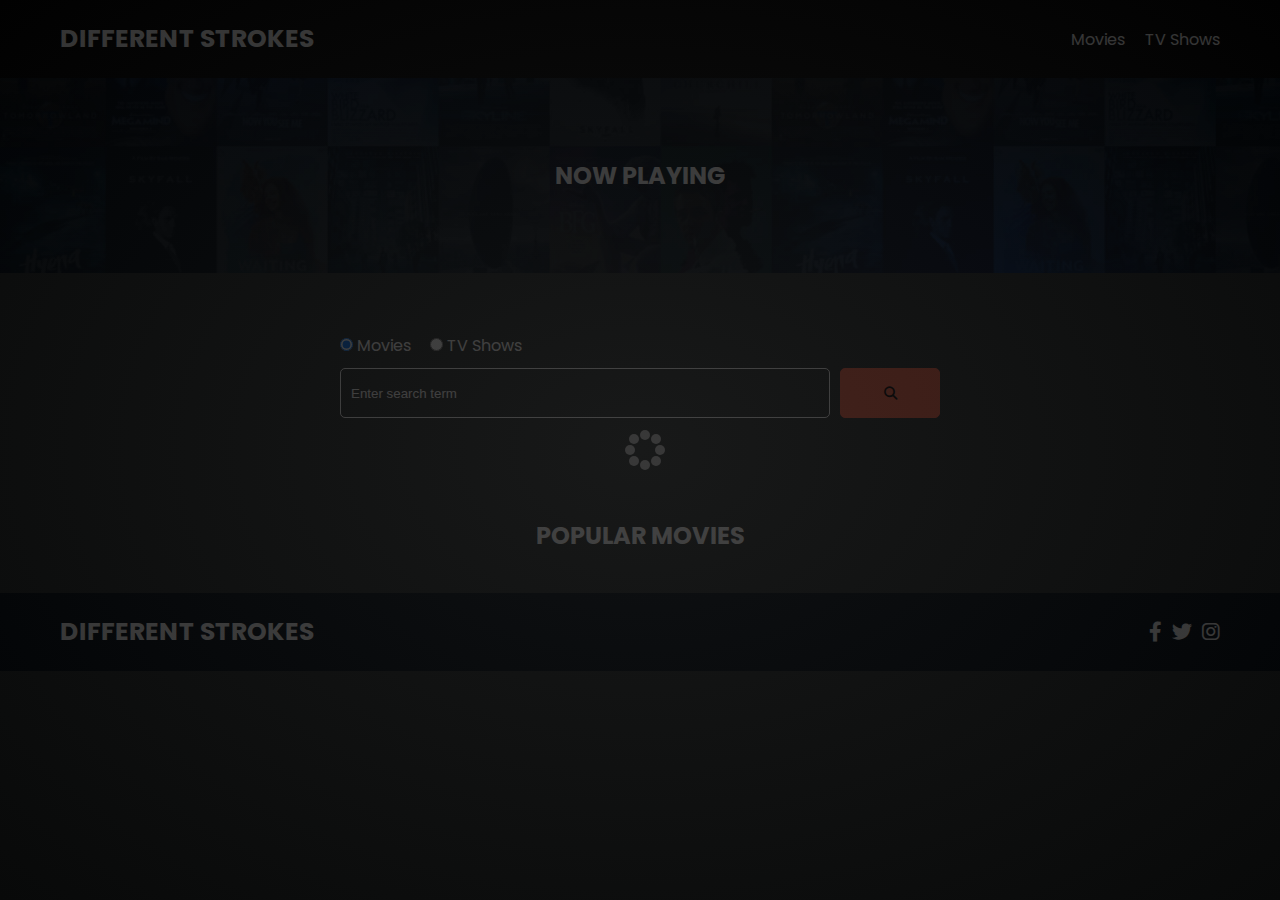
<file: index.html>
<!DOCTYPE html>
<html lang="en">
  <head>
    <meta charset="UTF-8" />
    <meta http-equiv="X-UA-Compatible" content="IE=edge" />
    <meta name="viewport" content="width=device-width, initial-scale=1.0" />
    <link rel="preconnect" href="https://fonts.googleapis.com" />
    <link rel="preconnect" href="https://fonts.gstatic.com" crossorigin />
    <link
      href="https://fonts.googleapis.com/css2?family=Poppins:wght@300;400;700&display=swap"
      rel="stylesheet"
    />
    <link rel="stylesheet" href="lib/swiper.css" />
    <link rel="stylesheet" href="lib/fontawesome.css" />
    <link rel="stylesheet" href="css/style.css" />
    <link rel="stylesheet" href="css/spinner.css" />
    <script src="lib/swiper.js"></script>
    <script src="js/script.js" defer></script>
    <title>Different Strokes</title>
  </head>
  <body>
    <header class="main-header">
      <div class="container">
        <div class="logo"><a href="/">Different Strokes</a></div>
        <nav>
          <ul>
            <li>
              <a class="nav-link" href="/">Movies</a>
            </li>
            <li>
              <a class="nav-link" href="/shows.html">TV Shows</a>
            </li>
          </ul>
        </nav>
      </div>
    </header>

    <!-- Now Playing Section -->
    <section class="now-playing">
      <h2>Now Playing</h2>
      <div class="swiper">
        <div class="swiper-wrapper">
        </div>
      </div>
    </section>

    <!-- Search Movies -->
    <section class="search">
      <div class="container">
        <div id="alert"></div>
        <form action="/search.html" class="search-form">
          <!-- movies and shows radio box -->
          <div class="search-radio">
            <input type="radio" id="movie" name="type" value="movie" checked />
            <label for="movies">Movies</label>
            <input type="radio" id="tv" name="type" value="tv" />
            <label for="shows">TV Shows</label>
          </div>
          <div class="search-flex">
            <input
              type="text"
              name="search-term"
              id="search-term"
              placeholder="Enter search term"
            />
            <button class="btn" type="submit">
              <i class="fas fa-search"></i>
            </button>
          </div>
        </form>
      </div>
    </section>

    <!-- Popular Movies -->
    <section class="container">
      <h2>Popular Movies</h2>
      <div id="popular-movies" class="grid">
      </div>
    </section>

    <!-- Footer -->
    <footer class="main-footer">
      <div class="container">
        <div class="logo"><span>Different Strokes</span></div>
        <div class="social-links">
          <a href="https://www.facebook.com" target="_blank"
            ><i class="fab fa-facebook-f"></i
          ></a>
          <a href="https://www.twitter.com" target="_blank"
            ><i class="fab fa-twitter"></i
          ></a>
          <a href="https://www.instagram.com" target="_blank"
            ><i class="fab fa-instagram"></i
          ></a>
        </div>
      </div>
    </footer>

    <div class="spinner"></div>
  </body>
</html>
</file>
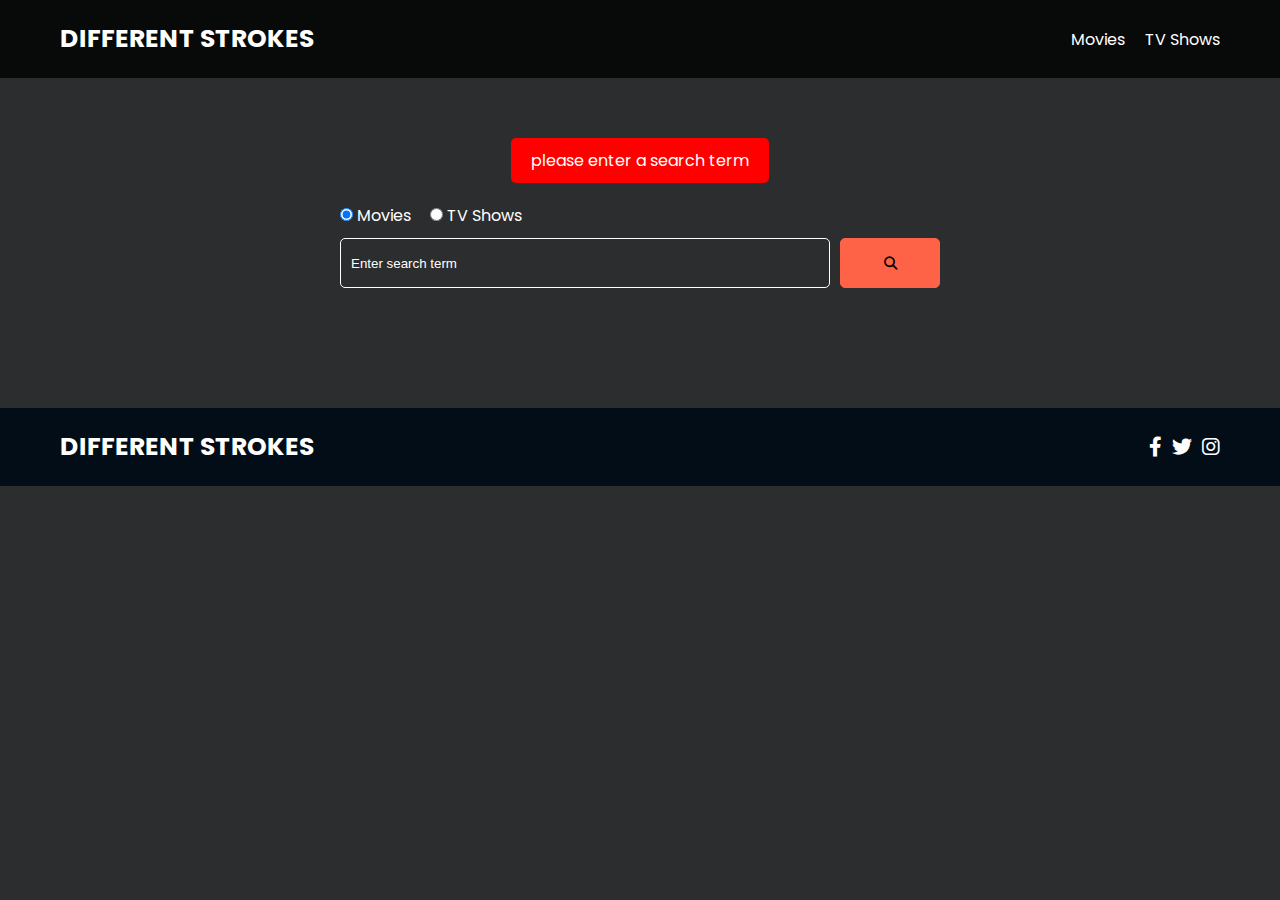
<file: search.html>
<!DOCTYPE html>
<html lang="en">
  <head>
    <meta charset="UTF-8" />
    <meta http-equiv="X-UA-Compatible" content="IE=edge" />
    <meta name="viewport" content="width=device-width, initial-scale=1.0" />
    <link rel="preconnect" href="https://fonts.googleapis.com" />
    <link rel="preconnect" href="https://fonts.gstatic.com" crossorigin />
    <link
      href="https://fonts.googleapis.com/css2?family=Poppins:wght@300;400;700&display=swap"
      rel="stylesheet"
    />
    <link rel="stylesheet" href="lib/fontawesome.css" />
    <link rel="stylesheet" href="css/style.css" />
    <link rel="stylesheet" href="css/spinner.css" />
    <script src="js/script.js" defer></script>
    <title>Different Strokes | Search Movies & Shows</title>
  </head>
  <body>
    <header class="main-header">
      <div class="container">
        <div class="logo"><a href="/">Different Strokes</a></div>
        <nav>
          <ul>
            <li>
              <a class="nav-link" href="/">Movies</a>
            </li>
            <li>
              <a class="nav-link" href="/shows.html">TV Shows</a>
            </li>
          </ul>
        </nav>
      </div>
    </header>

    <!-- Search Movies -->
    <section class="search">
      <div class="container">
        <div id="alert"></div>
        <form action="/search.html" class="search-form">
          <div class="search-radio">
            <input type="radio" id="movie" name="type" value="movie" checked />
            <label for="movies">Movies</label>
            <input type="radio" id="tv" name="type" value="tv" />
            <label for="shows">TV Shows</label>
          </div>
          <div class="search-flex">
            <input
              type="text"
              name="search-term"
              id="search-term"
              placeholder="Enter search term"
            />
            <button class="btn" type="submit">
              <i class="fas fa-search"></i>
            </button>
          </div>
        </form>
      </div>
    </section>

    <!-- Search Results -->
    <section id="search-results-wrapper" class="container">
      <heading id="search-results-heading"></heading>
      <div id="search-results" class="grid">
      </div>
      <div id="pagination">
        <div class="pagination">
        </div>
      </div>
    </section>

    <!-- Footer -->
    <footer class="main-footer">
      <div class="container">
        <div class="logo"><span>Different Strokes</span></div>
        <div class="social-links">
          <a href="https://www.facebook.com" target="_blank"
            ><i class="fab fa-facebook-f"></i
          ></a>
          <a href="https://www.twitter.com" target="_blank"
            ><i class="fab fa-twitter"></i
          ></a>
          <a href="https://www.instagram.com" target="_blank"
            ><i class="fab fa-instagram"></i
          ></a>
        </div>
      </div>
    </footer>

    <div class="spinner"></div>
  </body>
</html>
</file>
<file: css/style.css>
*,
*::before,
*::after {
  box-sizing: border-box;
  padding: 0;
  margin: 0;
}

:root {
  --color-primary: #2c2d2e;
  --color-secondary: tomato;
}

body {
  font-family: 'Poppins', sans-serif;
  font-size: 16px;
  background: var(--color-primary);
  color: #fff;
  overflow-x: hidden;
}

a {
  color: #fff;
  text-decoration: none;
}

ul {
  list-style: none;
}

.text-primary {
  color: var(--color-secondary);
}

.text-secondary {
  color: var(--color-secondary);
}

.active {
  color: var(--color-secondary);
  font-weight: 700;
}

.back {
  margin-top: 30px;
}

.btn {
  display: inline-block;
  padding: 0.5rem 1rem;
  border: 1px solid var(--color-secondary);
  border-radius: 5px;
  color: #fff;
  cursor: pointer;
  background: transparent;
  transition: all 0.3s ease-in-out;
}

.btn:hover {
  background: var(--color-secondary);
  color: #000;
}

.btn:disabled {
  border-color: #ccc;
  cursor: not-allowed;
}

.btn:disabled:hover {
  background: transparent;
  color: #fff;
}

.container {
  max-width: 1200px;
  width: 100%;
  margin: 0 auto;
  padding: 0 20px;
}

.main-header .container {
  display: flex;
  justify-content: space-between;
  align-items: center;
  padding: 0 20px;
}

.main-header {
  padding: 20px 0;
  background: rgba(0, 0, 0, 0.8);
}

.main-header .logo {
  color: #fff;
  font-size: 25px;
  font-weight: 700;
  text-transform: uppercase;
}

.main-header ul {
  display: flex;
}

.main-header ul li {
  margin-left: 20px;
}

.main-header ul li a {
  font-size: 16px;
}

.main-header ul li a:hover {
  color: var(--color-secondary);
}

/* Grid */
.grid {
  display: grid;
  grid-template-columns: repeat(auto-fit, minmax(250px, 1fr));
  grid-gap: 20px;
}

/* Card */
.card {
  background: rgb(40, 41, 40);
  padding: 5px;
}

.card img {
  width: 100%;
}

.card-body {
  padding: 10px;
  font-size: 20px;
}

.card:hover {
  transform: scale(1.05);
  transition: all 0.5s ease-in-out;
  background: tomato;
}

/* Footer */
.main-footer {
  background: #020d18;
  padding: 20px 0;
  margin-top: 20px;
}

.main-footer .container {
  display: flex;
  justify-content: space-between;
  align-items: center;
}

.main-footer .container .logo {
  color: #fff;
  font-size: 25px;
  font-weight: 700;
  text-transform: uppercase;
}

.main-footer .container .social-links {
  display: flex;
  font-size: 20px;
}

.main-footer .container .social-links a {
  margin-left: 10px;
  color: #fff;
}

.main-footer .container .social-links a:hover {
  color: var(--color-secondary);
}

/* Section: Now Playing */

section.now-playing {
  padding: 60px;
  background: url(../images/showcase-bg.jpg) no-repeat center center/cover;
}

section h2 {
  margin: 20px 0;
  text-align: center;
  text-transform: uppercase;
}

/* Slider */
.swiper {
  width: 100%;
  height: 50%;
}

.swiper-slide {
  text-align: center;
  font-size: 18px;
  background: var(--color-primary);
  display: flex;
  flex-direction: column;
  justify-content: center;
  align-items: center;
}

.swiper-slide img {
  display: block;
  width: 100%;
  height: 100%;
  object-fit: cover;
}

.swiper-rating {
  padding: 10px;
}

/* Movie Details */
.details-top {
  display: flex;
  justify-content: space-between;
  align-items: center;
  margin: 50px 0 30px;
}

.details-top img {
  width: 400px;
  height: 100%;
  margin-right: 60px;
  object-fit: cover;
}

.details-top p {
  margin: 20px 0;
}

.details-top .btn {
  margin-top: 20px;
}

.details-bottom {
}

.details-bottom li {
  margin: 15px 0;
  padding-bottom: 8px;
  border-bottom: 1px solid #fff;
  border-color: rgba(255, 255, 255, 0.1);
}

/* Search */
.search {
  padding: 60px;
  margin-bottom: 40px;
}

.search .container {
  display: flex;
  justify-content: center;
  align-items: center;
  flex-direction: column;
}

.search .container h2 {
  margin-bottom: 20px;
}

.search .container form {
  width: 100%;
  max-width: 600px;
}

.search-radio label {
  margin-right: 15px;
}

.search-flex {
  display: flex;
  justify-content: space-between;
  align-items: center;
  margin-top: 10px;
}

.search .container form input[type='text'] {
  flex: 6;
  width: 100%;
  height: 50px;
  padding: 10px;
  margin-right: 10px;
  border: 1px solid #fff;
  border-radius: 5px;
  background: transparent;
  color: #fff;
}

.search .container form input[type='text']::placeholder {
  color: #fff;
}

.search .container form input[type='text']:focus {
  outline: none;
}

.search .container form button {
  flex: 1;
  display: block;
  width: 100%;
  padding: 10px;
  border-radius: 5px;
  height: 50px;
  cursor: pointer;
  background: var(--color-secondary);
  color: #000;
}

.search .container form button:hover {
  background: transparent;
  color: #fff;
}

.pagination {
  margin-top: 20px;
}

.page-counter {
  margin-top: 10px;
}

/* Alert */
.alert {
  background: red;
  padding: 10px 20px;
  margin-bottom: 20px;
  border-radius: 5px;
}

.success {
  background: green;
}

.error {
  background: red;
}
</file>
<file: css/spinner.css>
/* Spinner From: https://codepen.io/tbrownvisuals/pen/edGYvx */
.spinner {
  position: fixed;
  z-index: 999;
  height: 2em;
  width: 2em;
  overflow: show;
  margin: auto;
  top: 0;
  left: 0;
  bottom: 0;
  right: 0;
  display: none;
}

.show {
  display: block;
}

/* Transparent Overlay */
.spinner:before {
  content: '';
  display: block;
  position: fixed;
  top: 0;
  left: 0;
  width: 100%;
  height: 100%;
  background: radial-gradient(rgba(20, 20, 20, 0.8), rgba(0, 0, 0, 0.8));

  background: -webkit-radial-gradient(
    rgba(20, 20, 20, 0.8),
    rgba(0, 0, 0, 0.8)
  );
}

/* :not(:required) hides these rules from IE9 and below */
.spinner:not(:required) {
  /* hide "loading..." text */
  font: 0/0 a;
  color: transparent;
  text-shadow: none;
  background-color: transparent;
  border: 0;
}

.spinner:not(:required):after {
  content: '';
  display: block;
  font-size: 10px;
  width: 1em;
  height: 1em;
  margin-top: -0.5em;
  -webkit-animation: spinner 150ms infinite linear;
  -moz-animation: spinner 150ms infinite linear;
  -ms-animation: spinner 150ms infinite linear;
  -o-animation: spinner 150ms infinite linear;
  animation: spinner 150ms infinite linear;
  border-radius: 0.5em;
  -webkit-box-shadow: rgba(255, 255, 255, 0.75) 1.5em 0 0 0,
    rgba(255, 255, 255, 0.75) 1.1em 1.1em 0 0,
    rgba(255, 255, 255, 0.75) 0 1.5em 0 0,
    rgba(255, 255, 255, 0.75) -1.1em 1.1em 0 0,
    rgba(255, 255, 255, 0.75) -1.5em 0 0 0,
    rgba(255, 255, 255, 0.75) -1.1em -1.1em 0 0,
    rgba(255, 255, 255, 0.75) 0 -1.5em 0 0,
    rgba(255, 255, 255, 0.75) 1.1em -1.1em 0 0;
  box-shadow: rgba(255, 255, 255, 0.75) 1.5em 0 0 0,
    rgba(255, 255, 255, 0.75) 1.1em 1.1em 0 0,
    rgba(255, 255, 255, 0.75) 0 1.5em 0 0,
    rgba(255, 255, 255, 0.75) -1.1em 1.1em 0 0,
    rgba(255, 255, 255, 0.75) -1.5em 0 0 0,
    rgba(255, 255, 255, 0.75) -1.1em -1.1em 0 0,
    rgba(255, 255, 255, 0.75) 0 -1.5em 0 0,
    rgba(255, 255, 255, 0.75) 1.1em -1.1em 0 0;
}

/* Animation */

@-webkit-keyframes spinner {
  0% {
    -webkit-transform: rotate(0deg);
    -moz-transform: rotate(0deg);
    -ms-transform: rotate(0deg);
    -o-transform: rotate(0deg);
    transform: rotate(0deg);
  }
  100% {
    -webkit-transform: rotate(360deg);
    -moz-transform: rotate(360deg);
    -ms-transform: rotate(360deg);
    -o-transform: rotate(360deg);
    transform: rotate(360deg);
  }
}
@-moz-keyframes spinner {
  0% {
    -webkit-transform: rotate(0deg);
    -moz-transform: rotate(0deg);
    -ms-transform: rotate(0deg);
    -o-transform: rotate(0deg);
    transform: rotate(0deg);
  }
  100% {
    -webkit-transform: rotate(360deg);
    -moz-transform: rotate(360deg);
    -ms-transform: rotate(360deg);
    -o-transform: rotate(360deg);
    transform: rotate(360deg);
  }
}
@-o-keyframes spinner {
  0% {
    -webkit-transform: rotate(0deg);
    -moz-transform: rotate(0deg);
    -ms-transform: rotate(0deg);
    -o-transform: rotate(0deg);
    transform: rotate(0deg);
  }
  100% {
    -webkit-transform: rotate(360deg);
    -moz-transform: rotate(360deg);
    -ms-transform: rotate(360deg);
    -o-transform: rotate(360deg);
    transform: rotate(360deg);
  }
}
@keyframes spinner {
  0% {
    -webkit-transform: rotate(0deg);
    -moz-transform: rotate(0deg);
    -ms-transform: rotate(0deg);
    -o-transform: rotate(0deg);
    transform: rotate(0deg);
  }
  100% {
    -webkit-transform: rotate(360deg);
    -moz-transform: rotate(360deg);
    -ms-transform: rotate(360deg);
    -o-transform: rotate(360deg);
    transform: rotate(360deg);
  }
}
</file>
